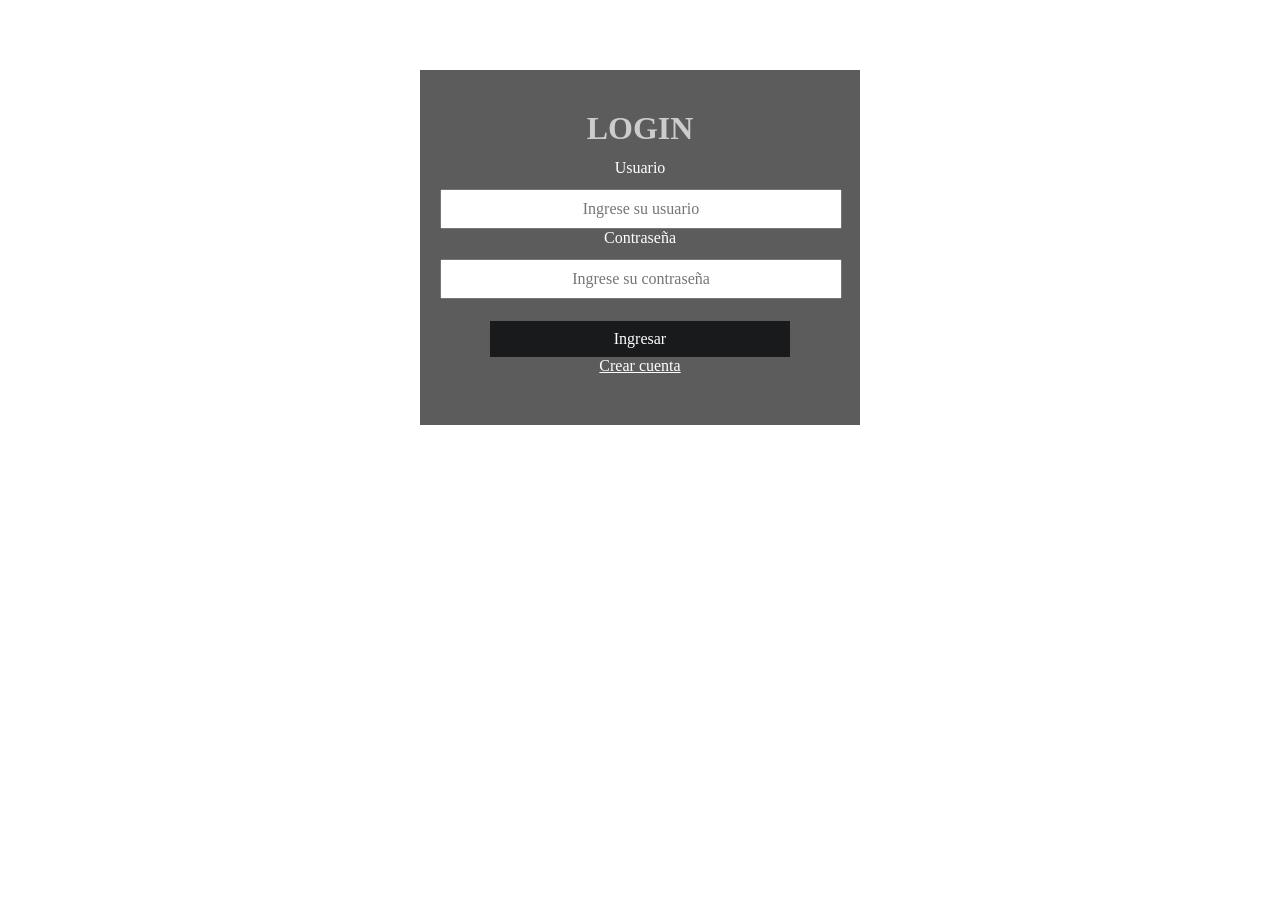
<file: Index.html>
<!DOCTYPE html>
<html lang="es">
<head>
    <meta charset="UTF-8">
    <meta name="viewport" content="width=device-width, initial-scale=1.0">
    <title>login</title>
    <link rel="stylesheet" href="css/login.css">
    <link rel="stylesheet" href="https://cdnjs.cloudflare.com/ajax/libs/animate.css/4.0.0/animate.min.css">
</head>
<body>
   <form action="validar.php" method="post">
   <h1 class="animate__animated animate__backInLeft">LOGIN</h1>
   <p>Usuario <input type="text" placeholder="Ingrese su usuario" name="Usuario"></p>
   <p>Contraseña <input type="password" placeholder="Ingrese su contraseña" name="Contrasena"></p>
  
   <input type="submit" value="Ingresar">
   
   <a href="Registro.html" class="login-forgot-pass">Crear cuenta</a>
   
   </form> 
  
</body>
</file>
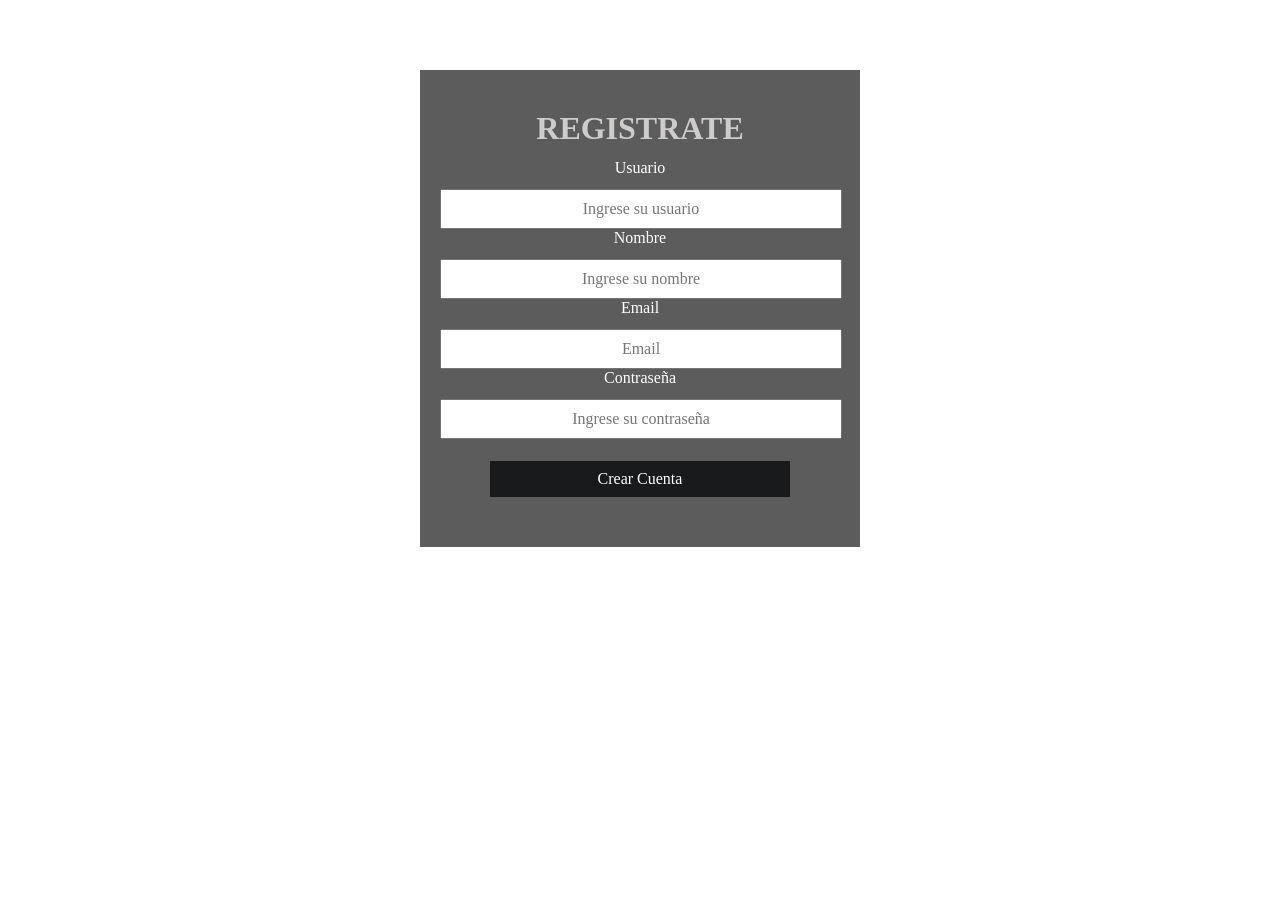
<file: Registro.html>
<!DOCTYPE html>
<html lang="es">
<head>
    <meta charset="UTF-8">
    <meta name="viewport" content="width=device-width, initial-scale=1.0">
    <title>login</title>
    <link rel="stylesheet" href="css/login.css">
    <link rel="stylesheet" href="https://cdnjs.cloudflare.com/ajax/libs/animate.css/4.0.0/animate.min.css">
</head>
<body>
   <form action="connect.php" method="POST">
   <h1 class="animate__animated animate__backInLeft">REGISTRATE</h1>
   <p>Usuario <input type="text" placeholder="Ingrese su usuario" name="Usuario"></p>
   <p>Nombre <input type="text" placeholder="Ingrese su nombre" name="Nombre"></p>
   <p>Email <input type="text" placeholder="Email" name="Email"></p>
   <p>Contraseña <input type="password" placeholder="Ingrese su contraseña" name="Contrasena"></p>

   <input type="submit" value="Crear Cuenta">
   
   </form> 
</body>
</file>
<file: css/login.css>
* {
	padding: 0;
	margin: 0;
	font-family: century gothic;
	text-align: center;
}

form {
	padding: 50px 20px;
	background-color: #050506a6;
	margin: calc(25% + 100px);
	margin-top: 70px;
	padding-top: 28px;
	margin-bottom: 30px
}

h1 {
	text-align: center;
	padding: 12px;
	color: rgb(206, 203, 203)
}

input {
	width: calc(100% - 20px);
	padding: 9px;
	margin: auto;
	margin-top: 12px;
	font-size: 16px
}

input[type='submit']{
	background-color: rgb(25, 26, 27);
	color: #fff;
	width: calc(80% - 20px);
	margin: 0 10%;
	margin-top: 22px;
	border: none;
	
}


.ok {
	text-align: center;
	width: 100%;
	padding: 12px;
	background-color: rgb(18, 27, 21);
	color: #fff
}
.bad {
	text-align: center;
	width: 100%;
	padding: 12px;
	background-color: #a22;
	color: #fff
}
.off{
	text-align: center;
	width: 100%;
	padding: 12px;
	background-color: rgb(0, 0, 0);
	color: #fff

}
body{
	background-image:url("https://images.alphacoders.com/777/777166.jpg");
	width: 100%;
	height:100%vh;
	background-size: cover;

	color:white;
	
}
.mensaje{
	width: 100%;
	max-width: 350px;
	margin: auto;
	margin-top: 20px;
	text-align: left;
	padding: 6px;
	color: red;

}
h6 {
	text-align: center;
	padding: 12px;
    color: rgb(206, 203, 203);
    line-height: 20px;
}
.gabo{
	padding: 50px 20px;
	background-color: #381b1ba6;
	margin: calc(25% + 100px);
	margin-top: 70px;
	padding-top: 28px;
    margin-bottom: 30px;
    line-height: 20px;
}
header{
    width: 100%;
    color: #fff;
    display: flex;
    flex-wrap: wrap;
    align-items: center;
    align-content: space-between;
    background-color: rgba(0, 0, 0,.3);
}
header h1{
    margin-left: 5px;
    align-items: center;
    width: calc(20% - 100px);
    font-family: montez;
    font-size: 55px;
}
header a{
    margin-right: 30px;
    text-align: center;
    text-decoration: none;
    color: #fff;
    font-size: 25px;
    transition: all ease 300ms;
}
.login-box{
	
	width: 100px;
	height: 100px;
	border-radius: 50%;
	position: absolute;
	top: -50px;
	left: calc(50% - 50px);
}

.login-forgot-pass{
    color: #fff;

}
</file>
